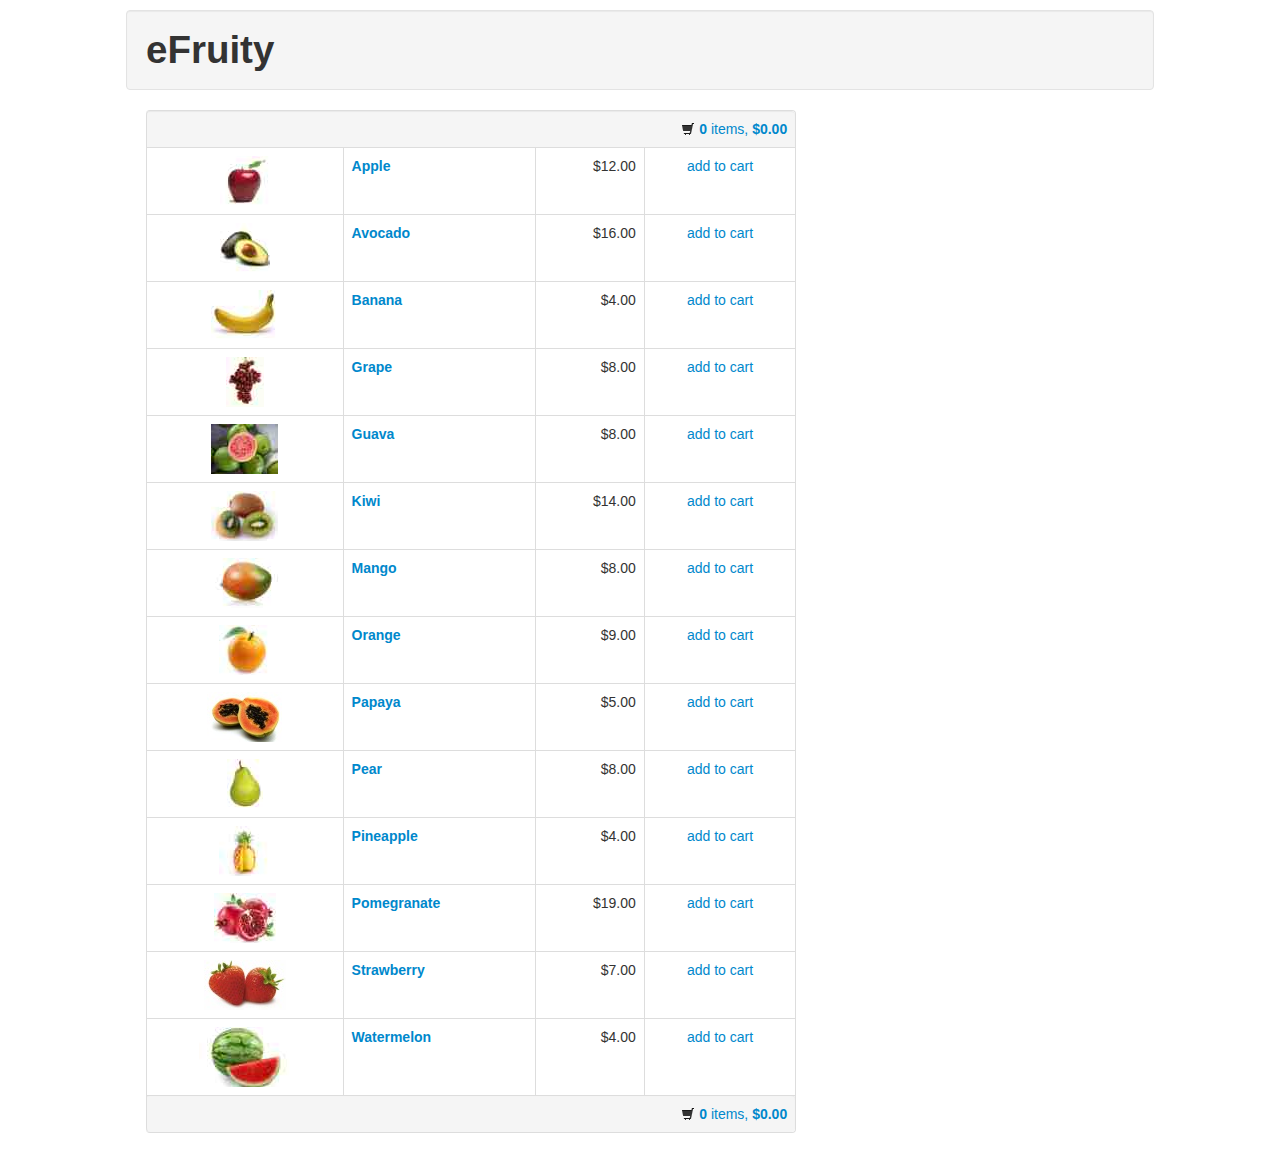
<file: www/index.html>
﻿<!doctype html>
<html ng-app="AngularStore">
<head>
<meta http-equiv="Content-Type" content="text/html; charset=utf-8">
<META HTTP-EQUIV="CACHE-CONTROL" CONTENT="NO-CACHE">
<META HTTP-EQUIV="EXPIRES" CONTENT="-1">
<META HTTP-EQUIV="PRAGMA" CONTENT="NO-CACHE">
<meta http-equiv="x-ua-compatible" content="IE=edge">

<meta content="text/html;charset=utf-8" http-equiv="Content-Type">
<meta content="utf-8" http-equiv="encoding">
    <title>Shopping Cart</title>

    <!-- jQuery, Angular -->
    <script src="js/jquery.min.js" type="text/javascript" ></script>
    <script src="js/angular.min.js" type="text/javascript"></script>

    <!-- Bootstrap -->
    <link href="css/bootstrap-combined.min.css" rel="stylesheet" type="text/css"/>

    <script src="js/checkout.js"></script>
    <script src="js/jquery.form.js"></script>
    <script src="js/jquery.blockUI.min.js"></script>

    <!-- AngularStore app -->
    <script src="js/product.js" type="text/javascript"></script>
    <script src="js/store.js" type="text/javascript"></script>
    <script src="js/shoppingCart.js" type="text/javascript"></script>
    <script src="js/app.js" type="text/javascript"></script>
    <script src="js/controller.js" type="text/javascript"></script>
    <link href="css/style.css" rel="stylesheet" type="text/css"/>
  </head>

  <body>

    <!--
        bootstrap fluid layout
        (12 columns: span 10, offset 1 centers the content and adds a margin on each side)
    -->
    <div class="container-fluid">
        <div class="row-fluid">
            <div class="span10 offset1">
                <h1 class="well" >
                    <a href="index.html">
                        <!-- <img src="img/logo.png" height="60" width="60" alt="logo"/> -->
                    </a>
                    eFruity
                </h1>
                <div ng-view></div>
            </div>
        </div>
    </div>

  </body>
</html>
</file>
<file: www/css/style.css>
﻿/*!
 * Extend Bootstrap v2.3.1 to provide cell alignment (doh)
 *
 */
.table td.tdRight {
  text-align: right;
}
.table td.tdCenter {
  text-align: center;
}
.table-nonfluid {
   width: auto;
}
</file>
